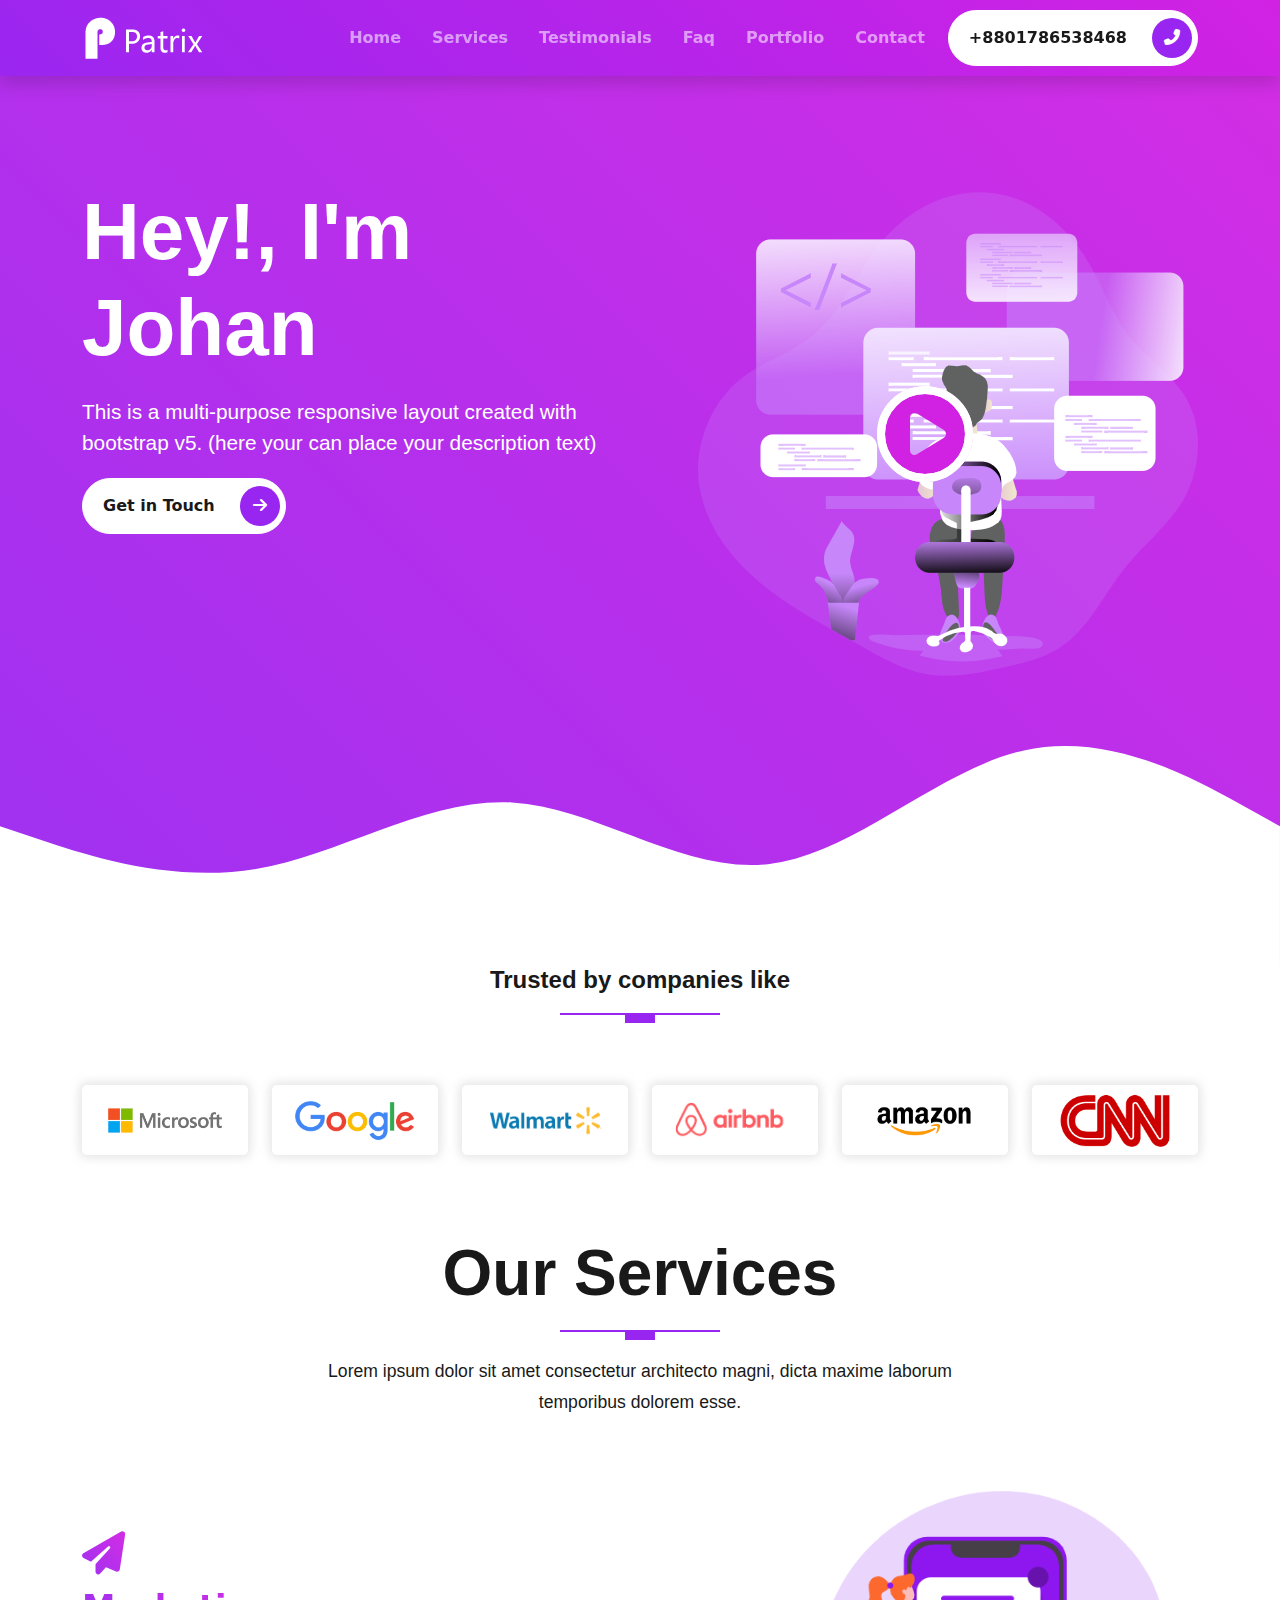
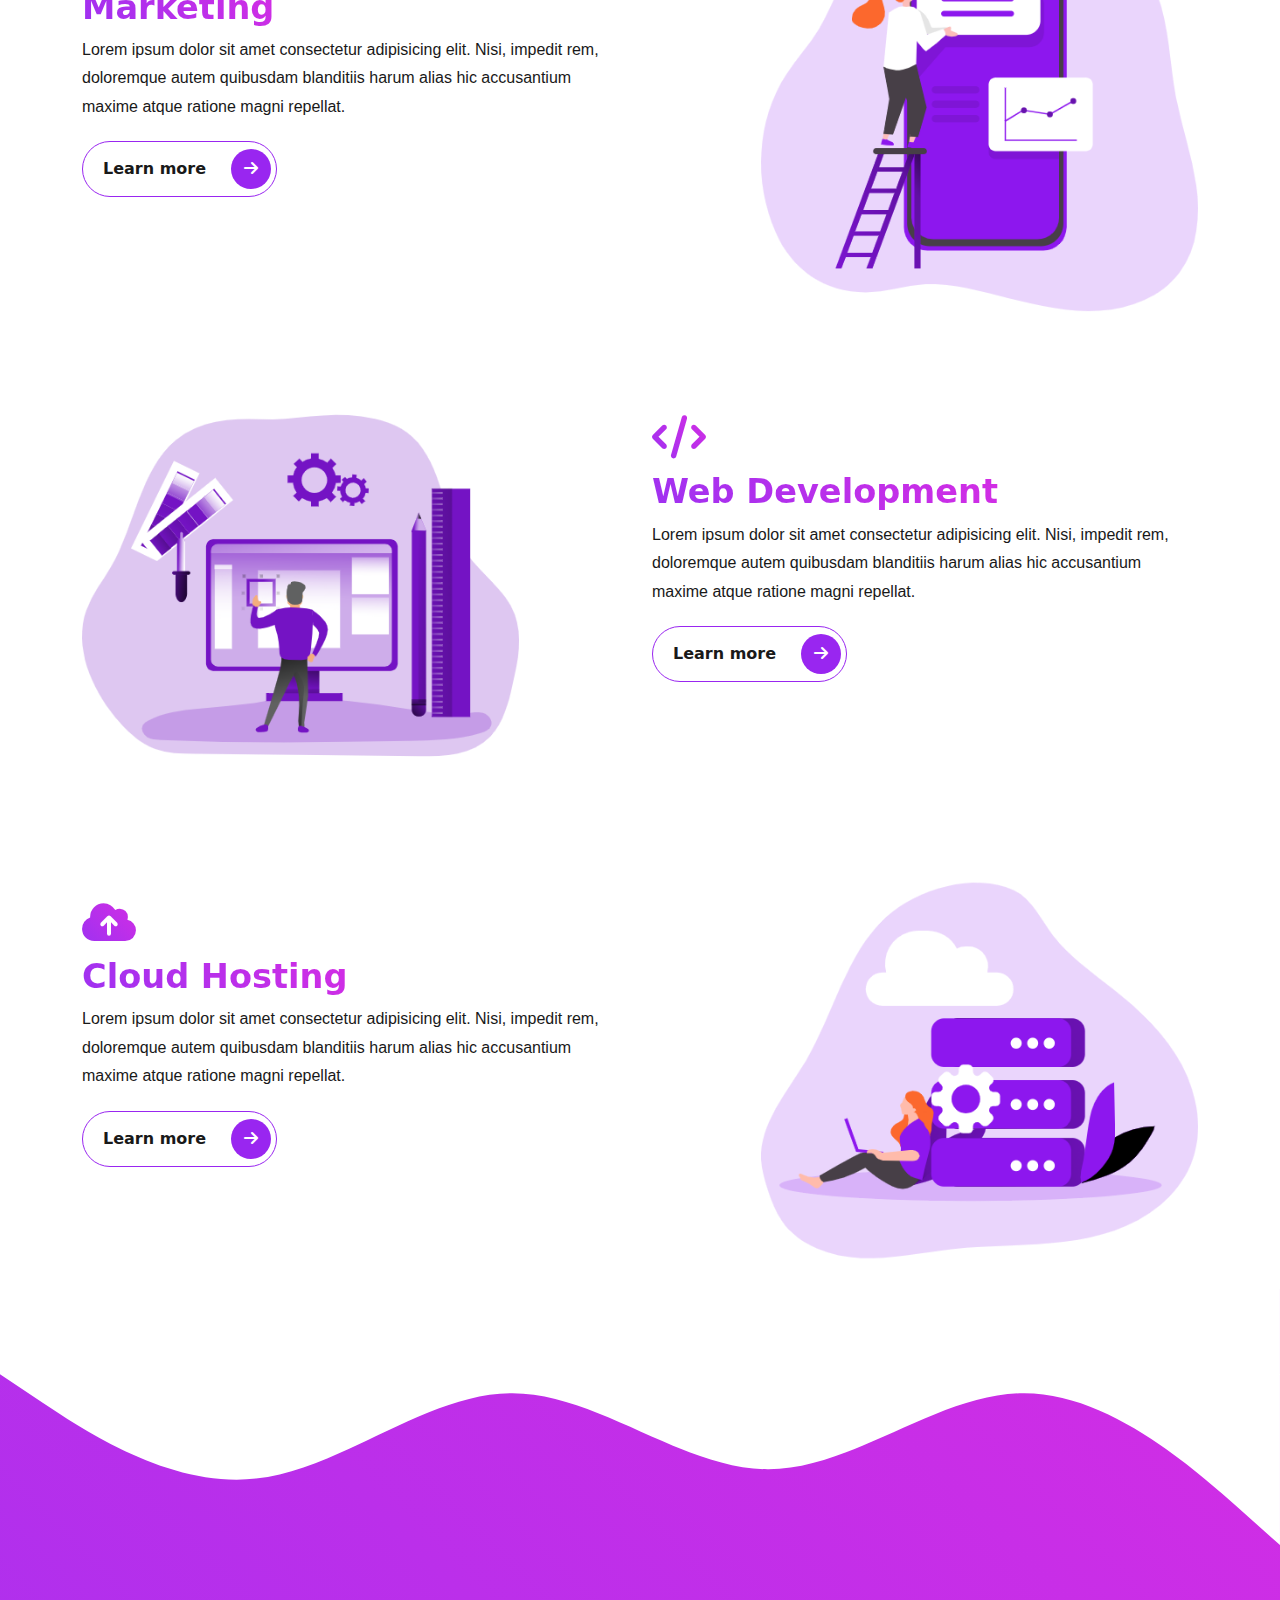
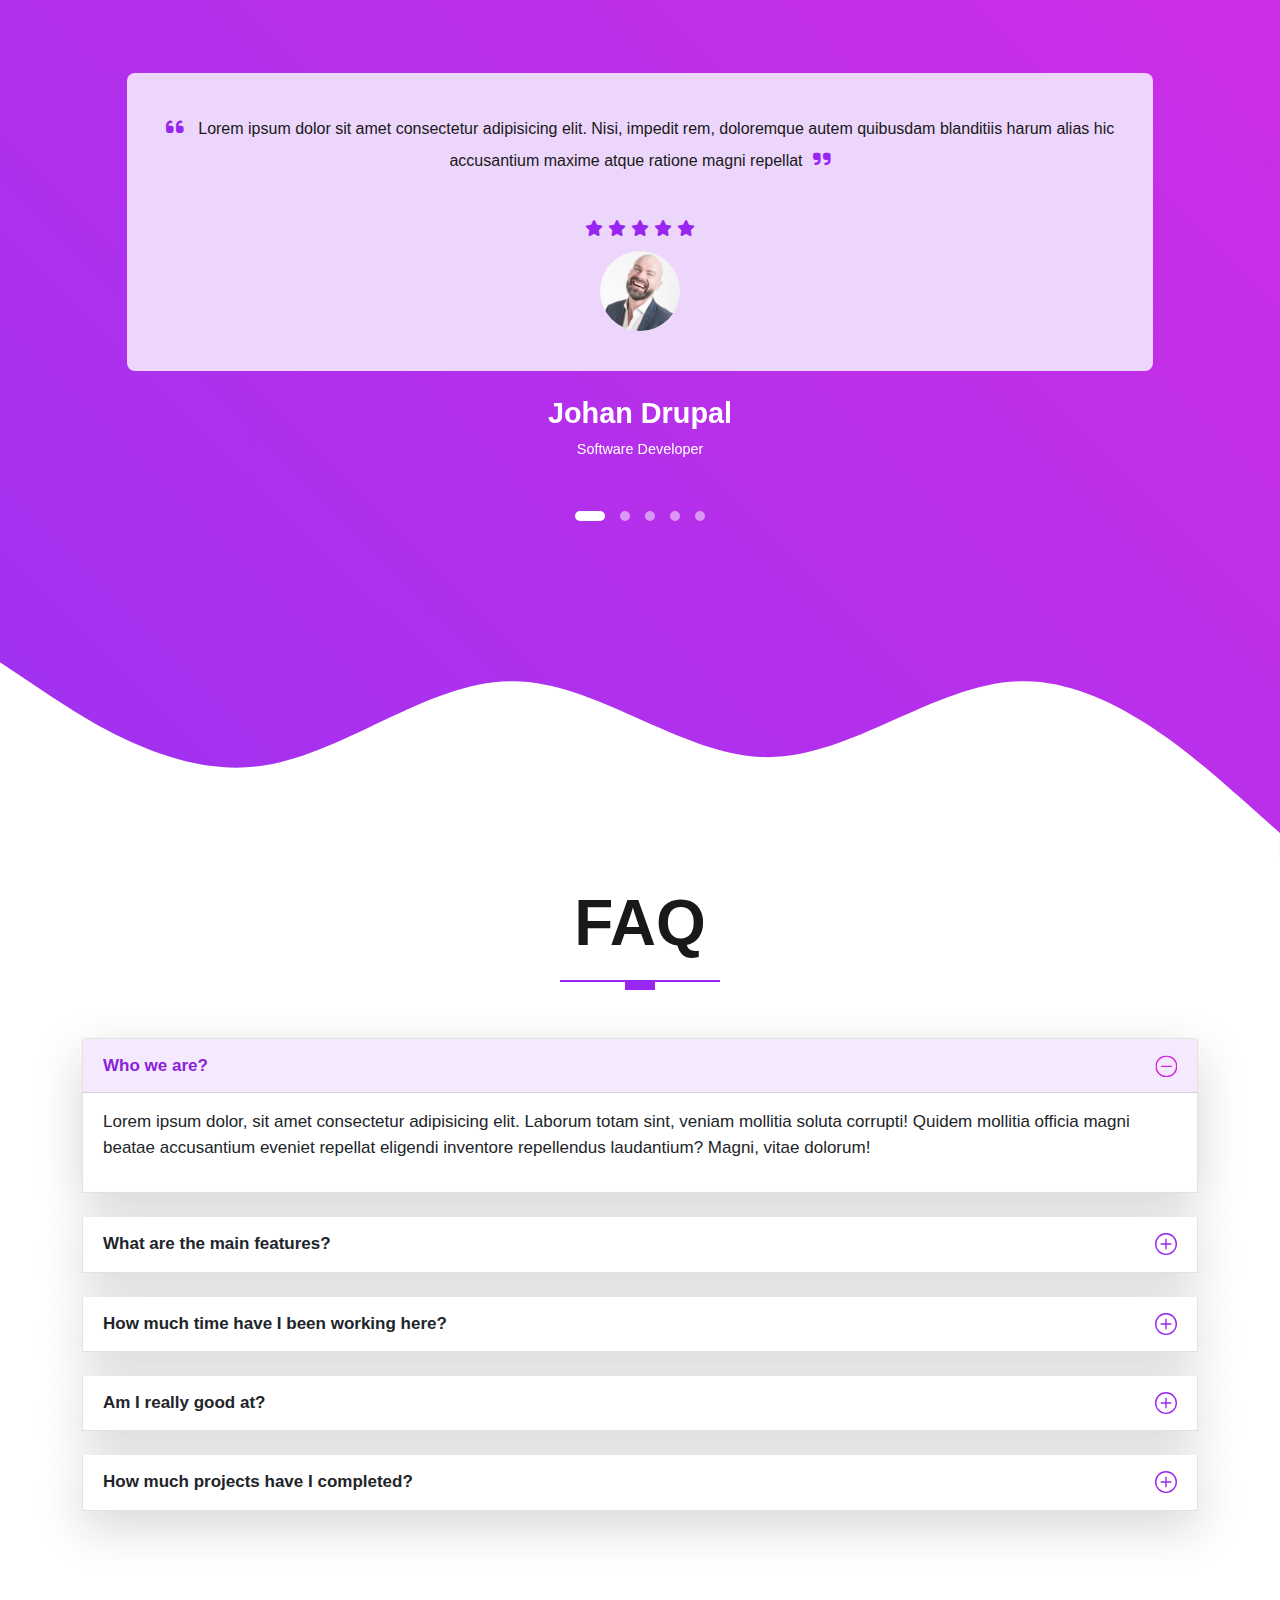
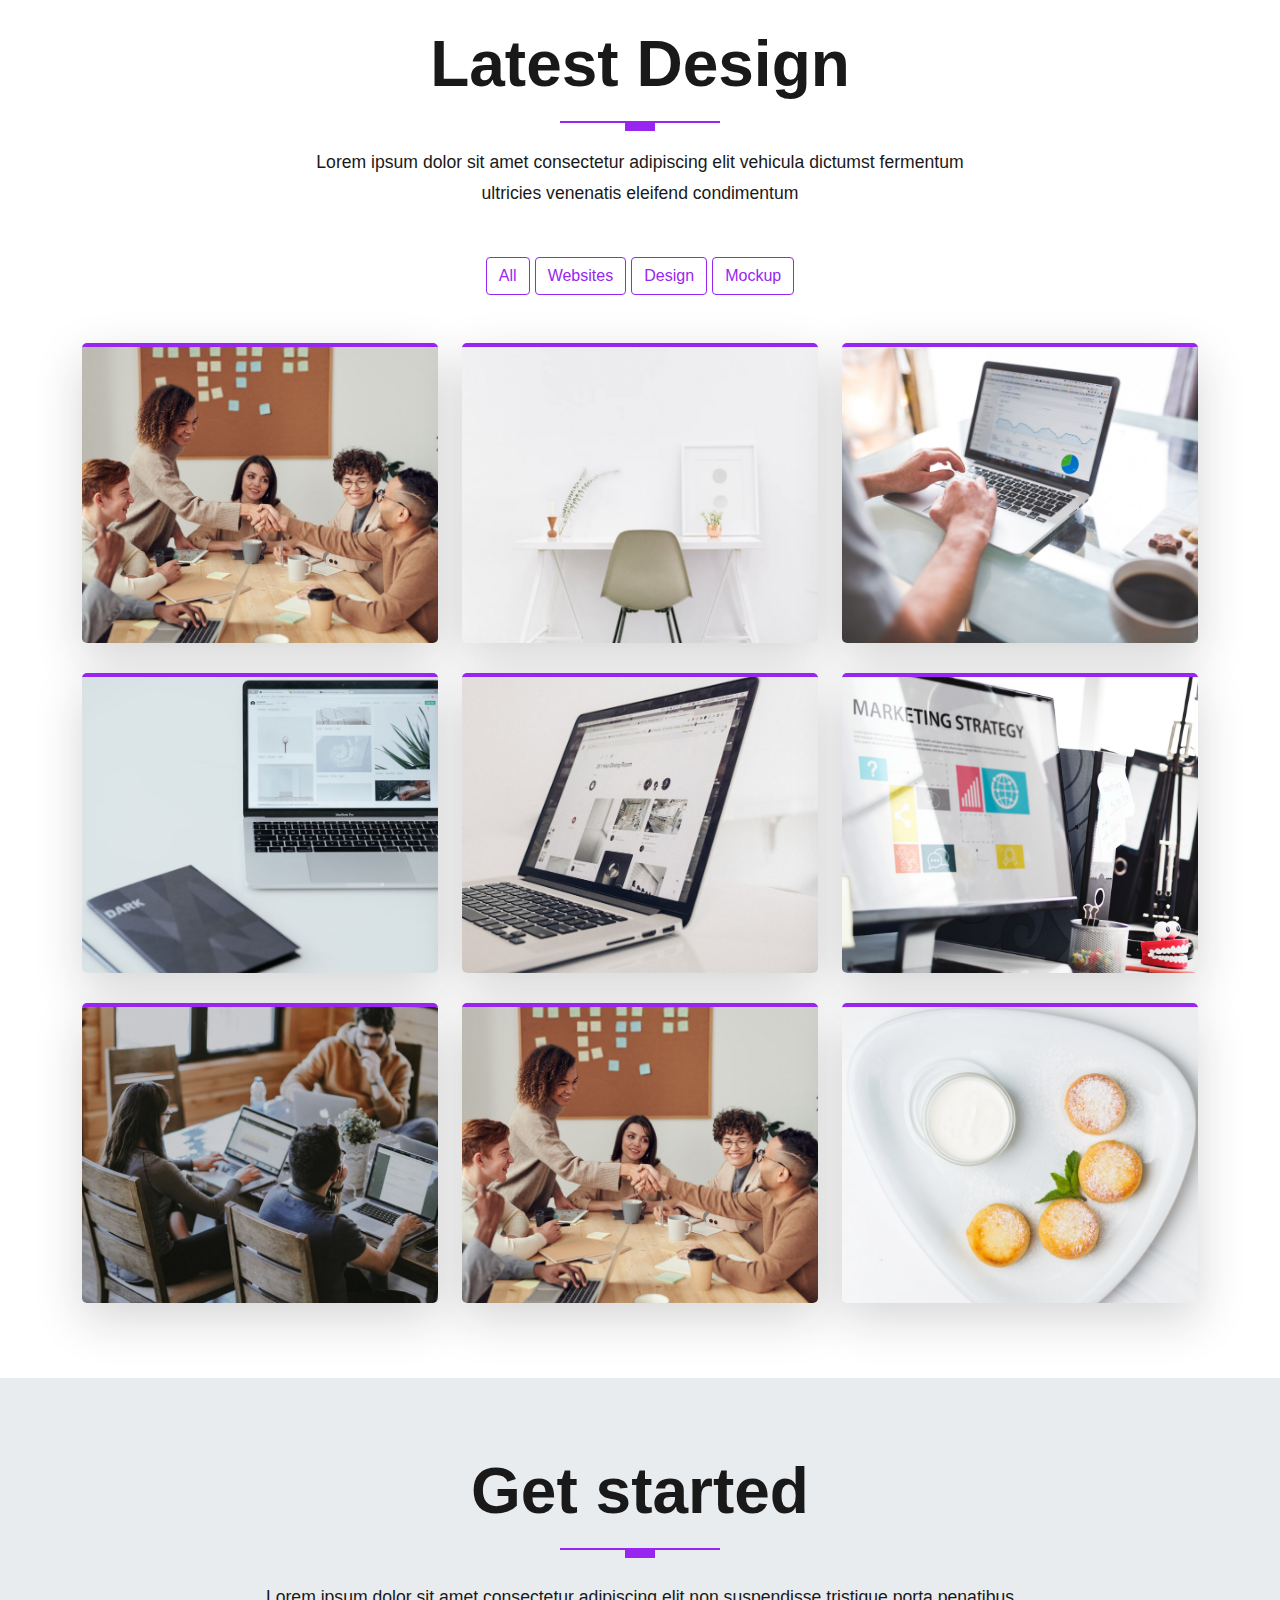
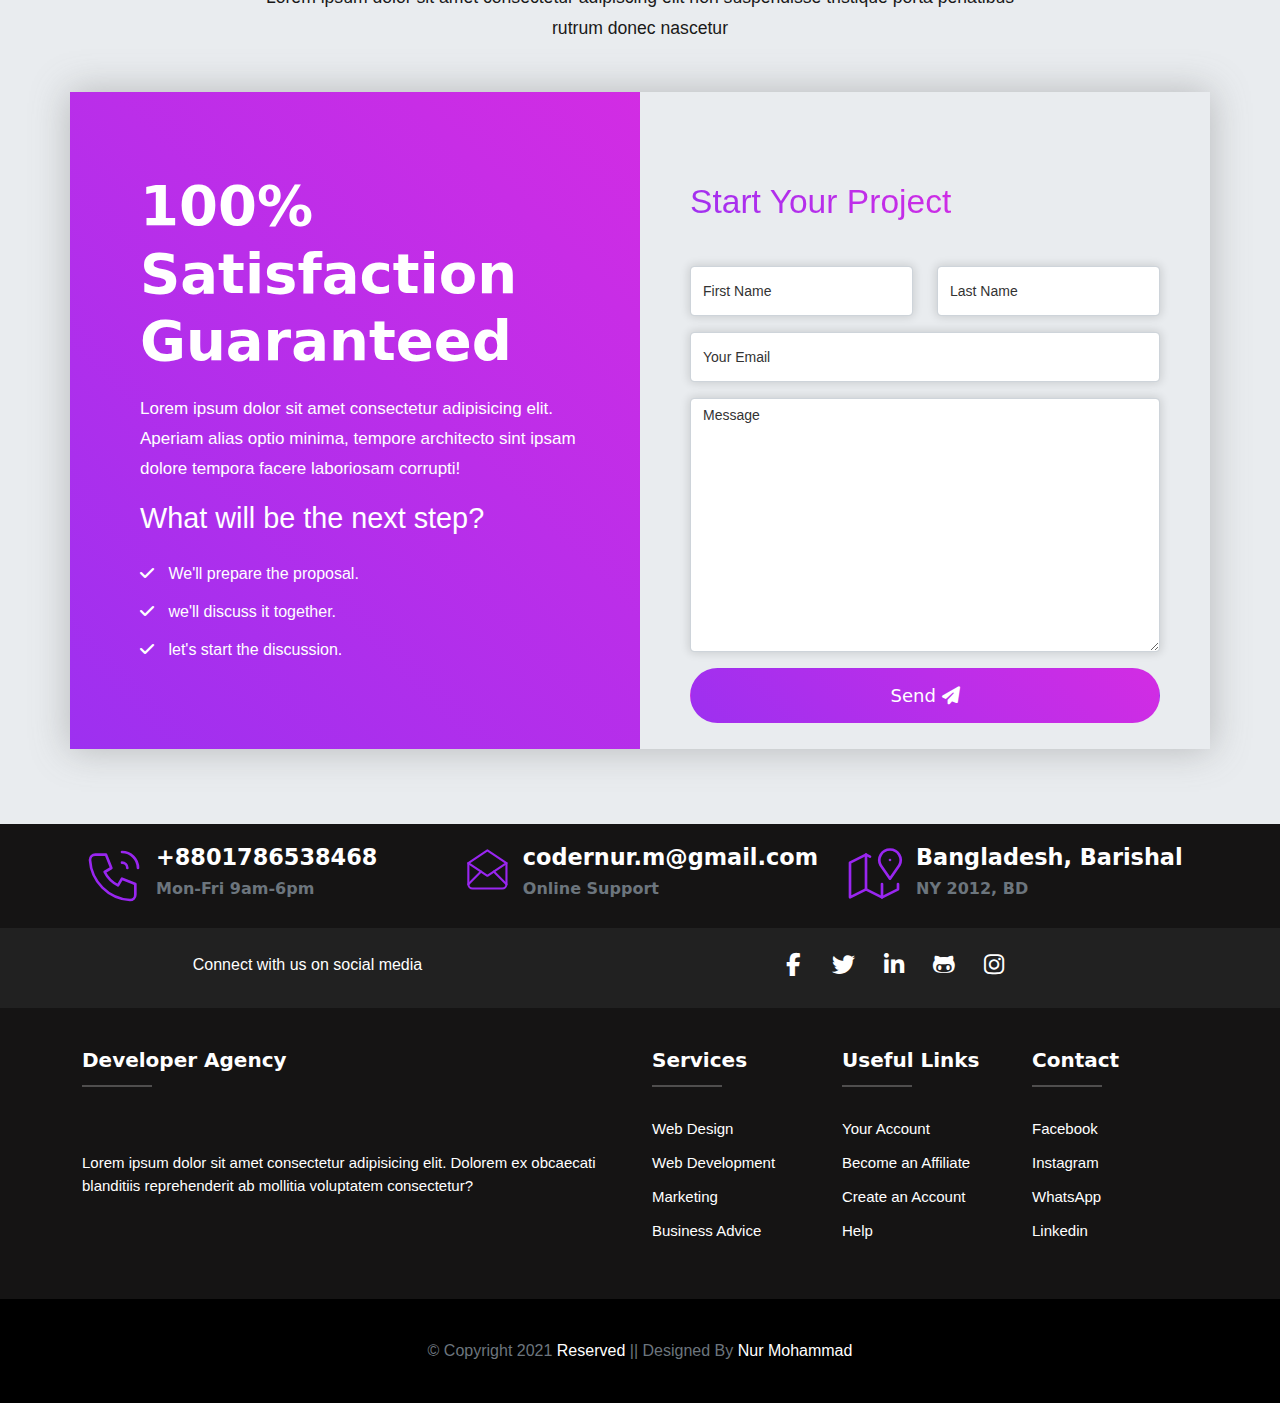
<file: index.html>
<!DOCTYPE html>
<html lang="en">
<head>
	<meta charset="UTF-8">
	<meta http-equiv="X-UA-Compatible" content="IE=edge">
	<meta name="viewport" content="width=device-width, initial-scale=1.0, maximum-scale=1">
	<meta name="author" content="Stack Learner">
	<meta name="twitter:card" content="summary_large_image">
	<meta name="twitter:site" content="@codernurdev">
	<meta name="twitter:title" content="Home">
	<meta property="og:url" content="https://www.codernur.com/">
	<meta property="fb:app_id" content="727212825626279">
	<meta property="og:type" content="website">
	<meta property="og:image" content="">
	<meta property="og:site_name" content="Codernur">
	<meta property="article:publisher" content="https://facebook.com/codernurdev">
    <title>Patrix</title>
    <!-- Favicon image of this site -->
    <link rel="shortcut icon" href="assets/images/favicon.png" alt="image/x-icon">
    <!-- Font awesome -->
    <link rel="stylesheet" href="https://cdnjs.cloudflare.com/ajax/libs/font-awesome/6.3.0/css/all.min.css">
    <!-- GLightBox which popups the videos and images -->
    <link rel="stylesheet" href="assets/css/glightbox.min.css">
    <!-- Custom css file -->
    <link rel="stylesheet" href="assets/css/style.css">
</head>
<body>

    <!-- HEADER DESIGN STARTS HERE -->
    <!-- ************************************* -->

    <nav class="navbar navbar-expand-lg navbar-dark menu fixed-top">
        <div class="container">
            <a href="#" class="navbar-brand">
                <img src="assets/images/logo.png" alt="This is the logo of this enter website">
            </a>
            <button class="navbar-toggler" data-bs-target="#collapsed__menu" data-bs-toggle="collapse">
                <span class="navbar-toggler-icon"></span>
            </button>
            <div class="collapse navbar-collapse" id="collapsed__menu">
                <ul class="navbar-nav ml-auto">
                    <li class="nav-item">
                        <a href="#hero" class="nav-link">Home</a>
                    </li>
                    <li class="nav-item">
                        <a href="#services" class="nav-link">Services</a>
                    </li>
                    <li class="nav-item">
                        <a href="#testimonial" class="nav-link">Testimonials</a>
                    </li>
                    <li class="nav-item">
                        <a href="#faq" class="nav-link">Faq</a>
                    </li>
                    <li class="nav-item">
                        <a href="#portfolio" class="nav-link">Portfolio</a>
                    </li>
                    <li class="nav-item">
                        <a href="#contact" class="nav-link">Contact</a>
                    </li>
                </ul>
                <a href="tel:+8801786538468" class="pill__call button__design">+8801786538468 <span><i class="fas fa-phone-alt"></i></span></a>
            </div>
        </div>
    </nav>

    <!-- HEADER DESIGN ENDS HERE -->
    <!-- ************************************* -->

    <!-- MAIN SECTION DESIGN STARTS HERE -->
    <!-- ************************************* -->

    <main>

        <!-- INTRO SECTION DESIGN STARTS HERE -->
        <!-- **************************************** -->

        <section id="hero" class="hero__intro">
            <div class="container">
                <div class="row">
                    <div class="col-md-6">
                        <h2 class="hero_header display-1">Hey!, I'm <br> Johan</h2>
                        <p class="hero_details">This is a multi-purpose responsive layout created with bootstrap v5. (here your can place your description text)</p>
                        <a href="#" class="getintouch button__design">
                            Get in Touch
                            <span><i class="fas fa-arrow-right"></i></span>
                        </a>
                    </div>
                    <div class="col-md-6 text-end">
                        <div class="video-box width-height position-relative">
                            <img src="assets/images/arts/intro-section-illustration.png" class="img-fluid" alt="This is a hero section image">
                            <a href="#" class="glightbox play-button position-absolute top-50 start-50 translate-middle">
                                <span>
                                    <i class="fas fa-play-circle"></i>
                                </span>
                                <span class="animate-border animate-border-delay--1"></span>
                                <span class="animate-border animate-border-delay--2"></span>
                            </a>
                        </div>
                    </div>
                </div>
            </div>
            <svg xmlns="http://www.w3.org/2000/svg" style="margin-bottom: -2px;" viewBox="0 0 1440 320"><path fill="#ffffff" fill-opacity="1" d="M0,160L48,176C96,192,192,224,288,208C384,192,480,128,576,133.3C672,139,768,213,864,202.7C960,192,1056,96,1152,74.7C1248,53,1344,107,1392,133.3L1440,160L1440,320L1392,320C1344,320,1248,320,1152,320C1056,320,960,320,864,320C768,320,672,320,576,320C480,320,384,320,288,320C192,320,96,320,48,320L0,320Z"></path></svg>
        </section>

        <!-- INTRO SECTION DESIGN ENDS HERE -->
        <!-- **************************************** -->

        <!-- COMPANY SECTION DESIGN STARTS HERE -->
        <!-- **************************************** -->

        <section class="company pb">
            <div class="container">
                <div class="row">
                    <div class="col-12 text-center">
                        <h2 class="all-headers-design another">Trusted by companies like</h2>
                    </div>
                </div>
                <div class="row">
                    <div class="col-xl-2 col-lg-4 col-md-6">
                        <div class="img">
                            <img src="assets/images/campanies/campany-1.png" alt="Company logo one" class="img-fluid">
                        </div>
                    </div>
                    <div class="col-xl-2 col-lg-4 col-md-6">
                        <div class="img">
                            <img src="assets/images/campanies/campany-2.png" alt="Company logo two" class="img-fluid">
                        </div>
                    </div>
                    <div class="col-xl-2 col-lg-4 col-md-6">
                        <div class="img">
                            <img src="assets/images/campanies/campany-3.png" alt="Company logo three" class="img-fluid">
                        </div>
                    </div>
                    <div class="col-xl-2 col-lg-4 col-md-6">
                        <div class="img">
                            <img src="assets/images/campanies/campany-4.png" alt="Company logo four" class="img-fluid">
                        </div>
                    </div>
                    <div class="col-xl-2 col-lg-4 col-md-6">
                        <div class="img">
                            <img src="assets/images/campanies/campany-5.png" alt="Company logo five" class="img-fluid">
                        </div>
                    </div>
                    <div class="col-xl-2 col-lg-4 col-md-6">
                        <div class="img">
                            <img src="assets/images/campanies/campany-6.png" alt="Company logo six" class="img-fluid">
                        </div>
                    </div>
                </div>
            </div>
        </section>
        <!-- COMPANY SECTION DESIGN ENDS HERE -->
        <!-- **************************************** -->

        <!-- SERVICES SECTION DESIGN STARTS HERE -->
        <!-- **************************************** -->

        <section id="services" class="services pt">
            <div class="container">
                <div class="row mb-5">
                    <div class="col-12 text-center">
                        <h2 class="all-headers-design display-3">Our Services</h2>
                    </div>
                    <div class="col-md-7 text-center m-auto mt-3">
                        <p class="all-p-design">Lorem ipsum dolor sit amet consectetur architecto magni, dicta maxime laborum temporibus dolorem esse.</p>
                    </div>
                </div>
                <div class="row">
                    <div class="col-12 mb-5">
                        <div class="row">
                            <div class="col-md-6">
                                <div class="width-height mt-5">
                                    <div class="icon-style"><span><i class="fas fa-paper-plane"></i></span></div>
                                    <h2 class="gradient-button">Marketing</h2>
                                    <p class="all-p-design">Lorem ipsum dolor sit amet consectetur adipisicing elit. Nisi, impedit rem, doloremque autem quibusdam blanditiis harum alias hic accusantium maxime atque ratione magni repellat.</p>
                                    <a href="#!" class="button__design">
                                        Learn more
                                        <span><i class="fas fa-arrow-right"></i></span>
                                    </a>
                                </div>
                            </div>
                            <div class="col-md-6 text-md-end">
                                <img src="assets/images/services/service-1.png" class="img-fluid" alt="Service image marketing">
                            </div>
                        </div>
                    </div>
                    <div class="col-12 mb-5">
                        <div class="row">
                            <div class="col-md-6 text-md-start">
                                <img src="assets/images/services/service-2.png" class="img-fluid" alt="Service image marketing">
                            </div>
                            <div class="col-md-6">
                                <div class="width-height mt-5">
                                    <div class="icon-style"><span><i class="fas fa-code"></i></span></div>
                                    <h2 class="gradient-button">Web Development</h2>
                                    <p class="all-p-design">Lorem ipsum dolor sit amet consectetur adipisicing elit. Nisi, impedit rem, doloremque autem quibusdam blanditiis harum alias hic accusantium maxime atque ratione magni repellat.</p>
                                    <a href="#!" class="button__design">
                                        Learn more
                                        <span><i class="fas fa-arrow-right"></i></span>
                                    </a>
                                </div>
                            </div>
                        </div>
                    </div>
                    <div class="col-12">
                        <div class="row">
                            <div class="col-md-6">
                                <div class="width-height mt-5">
                                    <div class="icon-style"><span><i class="fas fa-cloud-upload-alt"></i></span></div>
                                    <h2 class="gradient-button">Cloud Hosting</h2>
                                    <p class="all-p-design">Lorem ipsum dolor sit amet consectetur adipisicing elit. Nisi, impedit rem, doloremque autem quibusdam blanditiis harum alias hic accusantium maxime atque ratione magni repellat.</p>
                                    <a href="#!" class="button__design">
                                        Learn more
                                        <span><i class="fas fa-arrow-right"></i></span>
                                    </a>
                                </div>
                            </div>
                            <div class="col-md-6 text-md-end">
                                <img src="assets/images/services/service-3.png" class="img-fluid" alt="Service image marketing">
                            </div>
                        </div>
                    </div>
                </div>
            </div>
        </section>

        <!-- SERVICES SECTION DESIGN ENDS HERE -->
        <!-- **************************************** -->


        <!-- TESTIMONIAL SECTION DESIGN STARTS HERE -->
        <!-- **************************************** -->

        <section class="testimonial" id="testimonial">
            <svg xmlns="http://www.w3.org/2000/svg" viewBox="0 0 1440 320"><path fill="#fff" fill-opacity="1" d="M0,96L48,128C96,160,192,224,288,213.3C384,203,480,117,576,117.3C672,117,768,203,864,202.7C960,203,1056,117,1152,117.3C1248,117,1344,203,1392,245.3L1440,288L1440,0L1392,0C1344,0,1248,0,1152,0C1056,0,960,0,864,0C768,0,672,0,576,0C480,0,384,0,288,0C192,0,96,0,48,0L0,0Z"></path></svg>
            <div class="container">
                <div class="row">
                    <div class="col-12">
                        <div class="carousel slide" id="root" data-bs-ride="carousel">
                            <ol class="carousel-indicators">
                                <li data-bs-target="#root" data-bs-slide-to="0" class="active"></li>
                                <li data-bs-target="#root" data-bs-slide-to="1"></li>
                                <li data-bs-target="#root" data-bs-slide-to="2"></li>
                                <li data-bs-target="#root" data-bs-slide-to="3"></li>
                                <li data-bs-target="#root" data-bs-slide-to="4"></li>
                            </ol>
                            <div class="carousel-inner">
                                <div class="carousel-item active">
                                    <div class="carousel-item__inner text-center">
                                        <p><i class="fas fa-quote-left"></i> Lorem ipsum dolor sit amet consectetur adipisicing elit. Nisi, impedit rem, doloremque autem quibusdam blanditiis harum alias hic accusantium maxime atque ratione magni repellat<i class="fas fa-quote-right"></i></p>
                                        <div class="rating-image text-center">
                                            <div class="stars">
                                                <i class="fas fa-star"></i> 
                                                <i class="fas fa-star"></i> 
                                                <i class="fas fa-star"></i> 
                                                <i class="fas fa-star"></i> 
                                                <i class="fas fa-star"></i> 
                                            </div>
                                            <div class="img">
                                                <img src="assets/images/testimonials/client-1.jpg" alt="This is the specific person who reviewed me">
                                            </div>
                                        </div>
                                    </div>
                                    <div class="outer__details text-center">
                                        <h2>Johan Drupal</h2>
                                        <p>Software Developer</p>
                                    </div>
                                </div>
                                <div class="carousel-item">
                                    <div class="carousel-item__inner text-center">
                                        <p><i class="fas fa-quote-left"></i> Lorem ipsum dolor sit amet consectetur adipisicing elit. Nisi, impedit rem, doloremque autem quibusdam blanditiis harum alias hic accusantium maxime atque ratione magni repellat<i class="fas fa-quote-right"></i></p>
                                        <div class="rating-image text-center">
                                            <div class="stars">
                                                <i class="fas fa-star"></i> 
                                                <i class="fas fa-star"></i> 
                                                <i class="fas fa-star"></i> 
                                                <i class="fas fa-star"></i> 
                                                <i class="fas fa-star"></i> 
                                            </div>
                                            <div class="img">
                                                <img src="assets/images/testimonials/client-2.jpg" alt="This is the specific person who reviewed me">
                                            </div>
                                        </div>
                                    </div>
                                    <div class="outer__details text-center">
                                        <h2>Patrick Muriungi</h2>
                                        <p>CEO & Founder</p>
                                    </div>
                                </div>
                                <div class="carousel-item">
                                    <div class="carousel-item__inner text-center">
                                        <p><i class="fas fa-quote-left"></i> Lorem ipsum dolor sit amet consectetur adipisicing elit. Nisi, impedit rem, doloremque autem quibusdam blanditiis harum alias hic accusantium maxime atque ratione magni repellat<i class="fas fa-quote-right"></i></p>
                                        <div class="rating-image text-center">
                                            <div class="stars">
                                                <i class="fas fa-star"></i> 
                                                <i class="fas fa-star"></i> 
                                                <i class="fas fa-star"></i> 
                                                <i class="fas fa-star"></i> 
                                                <i class="fas fa-star"></i> 
                                            </div>
                                            <div class="img">
                                                <img src="assets/images/testimonials/client-3.jpg" alt="This is the specific person who reviewed me">
                                            </div>
                                        </div>
                                    </div>
                                    <div class="outer__details text-center">
                                        <h2>Michael Daw</h2>
                                        <p>Web Developer</p>
                                    </div>
                                </div>
                                <div class="carousel-item">
                                    <div class="carousel-item__inner text-center">
                                        <p><i class="fas fa-quote-left"></i> Lorem ipsum dolor sit amet consectetur adipisicing elit. Nisi, impedit rem, doloremque autem quibusdam blanditiis harum alias hic accusantium maxime atque ratione magni repellat<i class="fas fa-quote-right"></i></p>
                                        <div class="rating-image text-cenetr">
                                            <div class="stars">
                                                <i class="fas fa-star"></i> 
                                                <i class="fas fa-star"></i> 
                                                <i class="fas fa-star"></i> 
                                                <i class="fas fa-star"></i> 
                                                <i class="fas fa-star"></i> 
                                            </div>
                                            <div class="img">
                                                <img src="assets/images/testimonials/client-4.jpg" alt="This is the specific person who reviewed me">
                                            </div>
                                        </div>
                                    </div>
                                    <div class="outer__details text-center">
                                        <h2>William Willson</h2>
                                        <p>Web Designer</p>
                                    </div>
                                </div>
                                <div class="carousel-item">
                                    <div class="carousel-item__inner text-center">
                                        <p><i class="fas fa-quote-left"></i> Lorem ipsum dolor sit amet consectetur adipisicing elit. Nisi, impedit rem, doloremque autem quibusdam blanditiis harum alias hic accusantium maxime atque ratione magni repellat<i class="fas fa-quote-right"></i></p>
                                        <div class="rating-image text-center">
                                            <div class="stars">
                                                <i class="fas fa-star"></i> 
                                                <i class="fas fa-star"></i> 
                                                <i class="fas fa-star"></i> 
                                                <i class="fas fa-star"></i> 
                                                <i class="fas fa-star"></i> 
                                            </div>
                                            <div class="img">
                                                <img src="assets/images/testimonials/client-5.jpg" alt="This is the specific person who reviewed me">
                                            </div>
                                        </div>
                                    </div>
                                    <div class="outer__details text-center">
                                        <h2>Johan Drupal</h2>
                                        <p>Software Developer</p>
                                    </div>
                                </div>
                            </div>
                        </div>
                    </div>
                </div>
            </div>
            <svg xmlns="http://www.w3.org/2000/svg" viewBox="0 0 1440 320"><path fill="#fff" fill-opacity="1" d="M0,96L48,128C96,160,192,224,288,213.3C384,203,480,117,576,117.3C672,117,768,203,864,202.7C960,203,1056,117,1152,117.3C1248,117,1344,203,1392,245.3L1440,288L1440,320L1392,320C1344,320,1248,320,1152,320C1056,320,960,320,864,320C768,320,672,320,576,320C480,320,384,320,288,320C192,320,96,320,48,320L0,320Z"></path></svg>
        </section>

        <!-- TESTIMONIAL SECTION DESIGN ENDS HERE -->
        <!-- **************************************** -->


        <!-- FAQ SECTION DESIGN STARTS HERE -->
        <!-- **************************************** -->

        <section class="faq pb pt-4" id="faq">
            <div class="container">
                <div class="row mb-5">
                    <div class="col-12 text-center">
                        <h2 class="all-headers-design display-3">FAQ</h2>
                    </div>
                </div>
                <div class="row">
                    <div class="col-12">
                        <div class="accordion">
                            <div class="accordion-item mb-4 shadow-lg">
                                <h2 class="accordion-header">
                                    <button type="button" class="accordion-button" data-bs-target="#one" data-bs-toggle="collapse">
                                        Who we are?
                                    </button>
                                </h2>
                                <div class="collapse accordion-collapse show" data-bs-parent=".accordion" id="one">
                                    <div class="accordion-body">
                                        <p>Lorem ipsum dolor, sit amet consectetur adipisicing elit. Laborum totam sint, veniam mollitia soluta corrupti! Quidem mollitia officia magni beatae accusantium eveniet repellat eligendi inventore repellendus laudantium? Magni, vitae dolorum!</p>
                                    </div>
                                </div>
                            </div>
                            <div class="accordion-item mb-4 shadow-lg">
                                <h2 class="accordion-header">
                                    <button type="button" class="accordion-button collapsed" data-bs-target="#two" data-bs-toggle="collapse">
                                        What are the main features?
                                    </button>
                                </h2>
                                <div class="collapse accordion-collapse" data-bs-parent=".accordion" id="two">
                                    <div class="accordion-body">
                                        <p>Lorem ipsum dolor, sit amet consectetur adipisicing elit. Laborum totam sint, veniam mollitia soluta corrupti! Quidem mollitia officia magni beatae accusantium eveniet repellat eligendi inventore repellendus laudantium? Magni, vitae dolorum!</p>
                                    </div>
                                </div>
                            </div>
                            <div class="accordion-item mb-4 shadow-lg">
                                <h2 class="accordion-header">
                                    <button type="button" class="accordion-button collapsed" data-bs-target="#three" data-bs-toggle="collapse">
                                        How much time have I been working here?
                                    </button>
                                </h2>
                                <div class="collapse accordion-collapse" data-bs-parent=".accordion" id="three">
                                    <div class="accordion-body">
                                        <p>Lorem ipsum dolor, sit amet consectetur adipisicing elit. Laborum totam sint, veniam mollitia soluta corrupti! Quidem mollitia officia magni beatae accusantium eveniet repellat eligendi inventore repellendus laudantium? Magni, vitae dolorum!</p>
                                    </div>
                                </div>
                            </div>
                            <div class="accordion-item mb-4 shadow-lg">
                                <h2 class="accordion-header">
                                    <button type="button" class="accordion-button collapsed" data-bs-target="#four" data-bs-toggle="collapse">
                                        Am I really good at?
                                    </button>
                                </h2>
                                <div class="collapse accordion-collapse" data-bs-parent=".accordion" id="four">
                                    <div class="accordion-body">
                                        <p>Lorem ipsum dolor, sit amet consectetur adipisicing elit. Laborum totam sint, veniam mollitia soluta corrupti! Quidem mollitia officia magni beatae accusantium eveniet repellat eligendi inventore repellendus laudantium? Magni, vitae dolorum!</p>
                                    </div>
                                </div>
                            </div>
                            <div class="accordion-item shadow-lg">
                                <h2 class="accordion-header">
                                    <button type="button" class="accordion-button collapsed" data-bs-target="#five" data-bs-toggle="collapse">
                                        How much projects have I completed?
                                    </button>
                                </h2>
                                <div class="collapse accordion-collapse" data-bs-parent=".accordion" id="five">
                                    <div class="accordion-body">
                                        <p>Lorem ipsum dolor, sit amet consectetur adipisicing elit. Laborum totam sint, veniam mollitia soluta corrupti! Quidem mollitia officia magni beatae accusantium eveniet repellat eligendi inventore repellendus laudantium? Magni, vitae dolorum!</p>
                                    </div>
                                </div>
                            </div>
                        </div>
                    </div>
                </div>
            </div>
        </section>

        <!-- FAQ SECTION DESIGN ENDS HERE -->
        <!-- **************************************** -->


        <!-- PORTFOLIO SECTION DESIGN STARTS HERE -->
        <!-- **************************************** -->

        <section class="portfolio py" id="portfolio">
            <div class="container">
                <div class="row">
                    <div class="col-12 text-center">
                        <h2 class="all-headers-design display-3">Latest Design</h2>
                        <p class="all-p-design m-auto mt-3">Lorem ipsum dolor sit amet consectetur adipiscing elit vehicula dictumst fermentum ultricies venenatis eleifend condimentum</p>
                    </div>
                </div>
                <div class="row my-5">
                    <div class="col-12 text-center">
                        <button class="btn btn-outline-primary" type="button">All</button>
                        <button class="btn btn-outline-primary" type="button">Websites</button>
                        <button class="btn btn-outline-primary" type="button">Design</button>
                        <button class="btn btn-outline-primary" type="button">Mockup</button>
                    </div>
                </div>
                <div class="row">
                    <div class="col-lg-4 col-md-6">
                        <div class="portfolio-box shadow-lg">
                            <img src="assets/images/portfolio/portfolio-1.jpg" alt="Portfolio item 1 images here" title="portfolio item 1 images" class="img-fluid">
                            <div class="portfolio-info">
                                <div class="captionw">
                                    <h4>Project name <br> goes here 1</h4>
                                    <p>Catagories Projects</p>
                                </div>
                            </div>
                        </div>
                    </div>
                    <div class="col-lg-4 col-md-6">
                        <div class="portfolio-box shadow-lg">
                            <img src="assets/images/portfolio/portfolio-2.jpg" alt="Portfolio item 2 images here" title="portfolio item 2 images" class="img-fluid">
                            <div class="portfolio-info">
                                <div class="captionw">
                                    <h4>Project name <br> goes here 2</h4>
                                    <p>Catagories Projects</p>
                                </div>
                            </div>
                        </div>
                    </div>
                    <div class="col-lg-4 col-md-6">
                        <div class="portfolio-box shadow-lg">
                            <img src="assets/images/portfolio/portfolio-3.jpg" alt="Portfolio item 3 images here" title="portfolio item 3 images" class="img-fluid">
                            <div class="portfolio-info">
                                <div class="captionw">
                                    <h4>Project name <br> goes here 3</h4>
                                    <p>Catagories Projects</p>
                                </div>
                            </div>
                        </div>
                    </div>
                    <div class="col-lg-4 col-md-6">
                        <div class="portfolio-box shadow-lg">
                            <img src="assets/images/portfolio/portfolio-4.jpg" alt="Portfolio item 4 images here" title="portfolio item 4 images" class="img-fluid">
                            <div class="portfolio-info">
                                <div class="captionw">
                                    <h4>Project name <br> goes here 4</h4>
                                    <p>Catagories Projects</p>
                                </div>
                            </div>
                        </div>
                    </div>
                    <div class="col-lg-4 col-md-6">
                        <div class="portfolio-box shadow-lg">
                            <img src="assets/images/portfolio/portfolio-5.jpg" alt="Portfolio item 5 images here" title="portfolio item 5 images" class="img-fluid">
                            <div class="portfolio-info">
                                <div class="captionw">
                                    <h4>Project name<br> goes here 5</h4>
                                    <p>Catagories Projects</p>
                                </div>
                            </div>
                        </div>
                    </div>
                    <div class="col-lg-4 col-md-6">
                        <div class="portfolio-box shadow-lg">
                            <img src="assets/images/portfolio/portfolio-6.jpg" alt="Portfolio item 6 images here" title="portfolio item 6 images" class="img-fluid">
                            <div class="portfolio-info">
                                <div class="captionw">
                                    <h4>Project name<br> goes here 6</h4>
                                    <p>Catagories Projects</p>
                                </div>
                            </div>
                        </div>
                    </div>
                    <div class="col-lg-4 col-md-6">
                        <div class="portfolio-box shadow-lg">
                            <img src="assets/images/portfolio/portfolio-7.jpg" alt="Portfolio item 7 images here" title="portfolio item 7 images" class="img-fluid">
                            <div class="portfolio-info">
                                <div class="captionw">
                                    <h4>Project name <br> goes here 7</h4>
                                    <p>Catagories Projects</p>
                                </div>
                            </div>
                        </div>
                    </div>
                    <div class="col-lg-4 col-md-6">
                        <div class="portfolio-box shadow-lg">
                            <img src="assets/images/portfolio/portfolio-8.jpg" alt="Portfolio item 8 images here" title="portfolio item 8 images" class="img-fluid">
                            <div class="portfolio-info">
                                <div class="captionw">
                                    <h4>Project name <br> goes here 8</h4>
                                    <p>Catagories Projects</p>
                                </div>
                            </div>
                        </div>
                    </div>
                    <div class="col-lg-4 col-md-6">
                        <div class="portfolio-box shadow-lg">
                            <img src="assets/images/portfolio/portfolio-9.jpg" alt="Portfolio item 9 images here" title="portfolio item 9 images" class="img-fluid">
                            <div class="portfolio-info">
                                <div class="captionw">
                                    <h4>Project name <br> goes here 9</h4>
                                    <p>Catagories Projects</p>
                                </div>
                            </div>
                        </div>
                    </div>
                </div>
            </div>
        </section>

        <!-- PORTFOLIO SECTION DESIGN ENDS HERE -->
        <!-- **************************************** -->


        <!-- CONTACT SECTION DESIGN STARTS HERE -->
        <!-- **************************************** -->

        <section class="contact py" id="contact">
            <div class="container">
                <div class="row mb-5">
                    <div class="col-12 text-center">
                        <h2 class="all-headers-design display-3">Get started</h2>
                        <p class="all-p-design m-auto mt-4">Lorem ipsum dolor sit amet consectetur adipiscing elit non suspendisse tristique porta penatibus rutrum donec nascetur</p>
                    </div>
                </div>
                <div class="row shadow">
                    <div class="col-md-12 col-lg-6 colorize">
                        <h2 class="display-4">100% Satisfaction Guaranteed</h2>
                        <p class="all-p-design">Lorem ipsum dolor sit amet consectetur adipisicing elit. Aperiam alias optio minima, tempore architecto sint ipsam dolore tempora facere laboriosam corrupti!</p>
                        <h4>What will be the next step?</h4>
                        <ul>
                            <li><i class="fas fa-check"></i> We'll prepare the proposal.</li>
                            <li><i class="fas fa-check"></i> we'll discuss it together.</li>
                            <li><i class="fas fa-check"></i> let's start the discussion.</li>
                        </ul>
                    </div>
                    <div class="col-md-12 col-lg-6 contact-form">
                        <h2>Start Your Project</h2>
                        <form action="#">
                            <div class="row">
                                <div class="col-12 mb-3">
                                    <div class="row">
                                        <div class="col-sm-6">
                                            <input type="text" class="form-control specific-design" name="fistname" placeholder="First Name" required>
                                        </div>
                                        <div class="col-sm-6">
                                            <input type="text" class="form-control specific-design" name="lastname" placeholder="Last Name" required>
                                        </div>
                                    </div>
                                </div>
                                <div class="col-12 mb-3">
                                    <input type="email" class="form-control specific-design" name="email" placeholder="Your Email">
                                </div>
                                <div class="col-12">
                                    <textarea name="Message" id="" cols="30" rows="10" class="form-control" placeholder="Message"></textarea>
                                </div>
                            </div>
                            <button type="submit" class="btn mt-3">Send <i class="fas fa-paper-plane"></i></button>
                        </form>
                    </div>
                </div>
            </div>
        </section>

        <!-- CONTACT SECTION DESIGN ENDS HERE -->
        <!-- **************************************** -->
    </main>
    
    <!-- MAIN SECTION DESIGN ENDS HERE -->
    <!-- ************************************* -->


    <!-- FOOTER SECTION DESIGN STARTS HERE -->
    <!-- ************************************* -->

    <footer class="footer">
        <div class="footer-top">
            <div class="container">
                <div class="row">
                    <div class="col-md-4">
                        <div class="box-item">
                            <div class="box-item-icon">
                                <svg xmlns="http://www.w3.org/2000/svg" class="icon icon-tabler icon-tabler-phone-call" viewBox="0 0 24 24" stroke-width="1" fill="none" stroke-linecap="round" stroke-linejoin="round">
                                    <path stroke="none" d="M0 0h24v24H0z" fill="none"></path>
                                    <path d="M5 4h4l2 5l-2.5 1.5a11 11 0 0 0 5 5l1.5 -2.5l5 2v4a2 2 0 0 1 -2 2a16 16 0 0 1 -15 -15a2 2 0 0 1 2 -2"></path>
                                    <path d="M15 7a2 2 0 0 1 2 2"></path>
                                    <path d="M15 3a6 6 0 0 1 6 6"></path>
                                  </svg>
                            </div>
                            <div class="box-item-details">
                                <a href="tel:+8801786538468">
                                    <h2>+8801786538468</h2>
                                </a>
                                <time>
                                    <h2 class="extra-details">Mon-Fri 9am-6pm</h2>
                                </time>
                            </div>
                        </div>
                    </div>
                    <div class="col-md-4">
                        <div class="box-item">
                            <div class="box-item-icon">
                                <svg xmlns="http://www.w3.org/2000/svg" class="icon icon-tabler icon-tabler-mail-opened" viewBox="0 0 24 24" stroke-width="1" fill="none" stroke-linecap="round" stroke-linejoin="round">
                                    <path stroke="none" d="M0 0h24v24H0z" fill="none"></path>
                                    <polyline points="3 9 12 15 21 9 12 3 3 9"></polyline>
                                    <path d="M21 9v10a2 2 0 0 1 -2 2h-14a2 2 0 0 1 -2 -2v-10"></path>
                                    <line x1="3" y1="19" x2="9" y2="13"></line>
                                    <line x1="15" y1="13" x2="21" y2="19"></line>
                                  </svg>
                            </div>
                            <div class="box-item-details">
                                <a href="mailto:codernur.m@gmail.com">
                                    <h2>codernur.m@gmail.com</h2>
                                </a>
                                <h2 class="extra-details">Online Support</h2>
                            </div>
                        </div>
                    </div>
                    <div class="col-md-4">
                        <div class="box-item">
                            <div class="box-item-icon">
                                <svg xmlns="http://www.w3.org/2000/svg" class="icon icon-tabler icon-tabler-map-2" viewBox="0 0 24 24" stroke-width="1" fill="none" stroke-linecap="round" stroke-linejoin="round">
                                    <path stroke="none" d="M0 0h24v24H0z" fill="none"></path>
                                    <line x1="18" y1="6" x2="18" y2="6.01"></line>
                                    <path d="M18 13l-3.5 -5a4 4 0 1 1 7 0l-3.5 5"></path>
                                    <polyline points="10.5 4.75 9 4 3 7 3 20 9 17 15 20 21 17 21 15"></polyline>
                                    <line x1="9" y1="4" x2="9" y2="17"></line>
                                    <line x1="15" y1="15" x2="15" y2="20"></line>
                                  </svg>
                            </div>
                            <div class="box-item-details">
                                <a href="#">
                                    <h2>Bangladesh, Barishal</h2>
                                </a>
                                <h2 class="extra-details">NY 2012, BD</h2>
                            </div>
                        </div>
                    </div>
                </div>
            </div>
        </div>
        <div class="social-footer">
            <div class="container">
                <div class="row">
                    <div class="col-md-5 text-center">
                        <p>Connect with us on social media</p>
                    </div>
                    <div class="col-md-7 text-center">
                        <ul>
                            <li>
                                <a href="#"><i class="fab fa-facebook-f"></i></a>
                            </li>
                            <li>
                                <a href="#"><i class="fab fa-twitter"></i></a>
                            </li>
                            <li>
                                <a href="#"><i class="fab fa-linkedin-in"></i></a>
                            </li>
                            <li>
                                <a href="#"><i class="fab fa-github-alt"></i></a>
                            </li>
                            <li>
                                <a href="#"><i class="fab fa-instagram"></i></a>
                            </li>
                        </ul>
                    </div>
                </div>
            </div>
        </div>
        <div class="details-footer">
            <div class="container">
                <div class="row">
                    <div class="col-12 col-lg-6 col-sm-6">
                        <h2>Developer Agency</h2>
                        <p>Lorem ipsum dolor sit amet consectetur adipisicing elit. Dolorem ex obcaecati blanditiis reprehenderit ab mollitia voluptatem consectetur?</p>
                    </div>
                    <div class="col-12 col-lg-2 col-sm-6">
                        <h2>Services</h2>
                        <ul>
                            <li><a href="#">Web Design</a></li>
                            <li><a href="#">Web Development</a></li>
                            <li><a href="#">Marketing</a></li>
                            <li><a href="#">Business Advice</a></li>
                        </ul>
                    </div>
                    <div class="col-12 col-lg-2 col-sm-6">
                        <h2>Useful Links</h2>
                        <ul>
                            <li><a href="#">Your Account</a></li>
                            <li><a href="#">Become an Affiliate</a></li>
                            <li><a href="#">Create an Account</a></li>
                            <li><a href="#">Help</a></li>
                        </ul>
                    </div>
                    <div class="col-12 col-lg-2 col-sm-6">
                        <h2>Contact</h2>
                        <ul>
                            <li><a href="#">Facebook</a></li>
                            <li><a href="#">Instagram</a></li>
                            <li><a href="#">WhatsApp</a></li>
                            <li><a href="#">Linkedin</a></li>
                        </ul>
                    </div>
                </div>
            </div>
        </div>
        <div class="primary-footer">
            <div class="container">
                <div class="row">
                    <div class="col-12 text-center">
                        <p class="m-0">&copy; Copyright 2021 <span>Reserved</span> || Designed By <a href="#">Nur Mohammad</a></p>
                    </div>
                </div>
            </div>
        </div>
    </footer>

    <!-- FOOTER SECTION DESIGN ENDS HERE -->
    <!-- ************************************* -->

    <!-- Bootstrap Bundle js files -->
    <script src="https://cdn.jsdelivr.net/npm/bootstrap@5.3.0-alpha1/dist/js/bootstrap.bundle.min.js"></script>
    <!-- GLightBox js file which popups the videos and images -->
    <script src="assets/Vendors/js/glightbox.min.js"></script>
    <script type="text/javascript">
        const lightbox = GLightbox({
            'href' : 'https://youtube.com/watch?v=Ga6RYejo6Hk',
            'type': 'video',
            'source': 'youtube',
            'width': 900,
            'autoplayVideos': true
        })
    </script>
</body>
</html>
</file>
